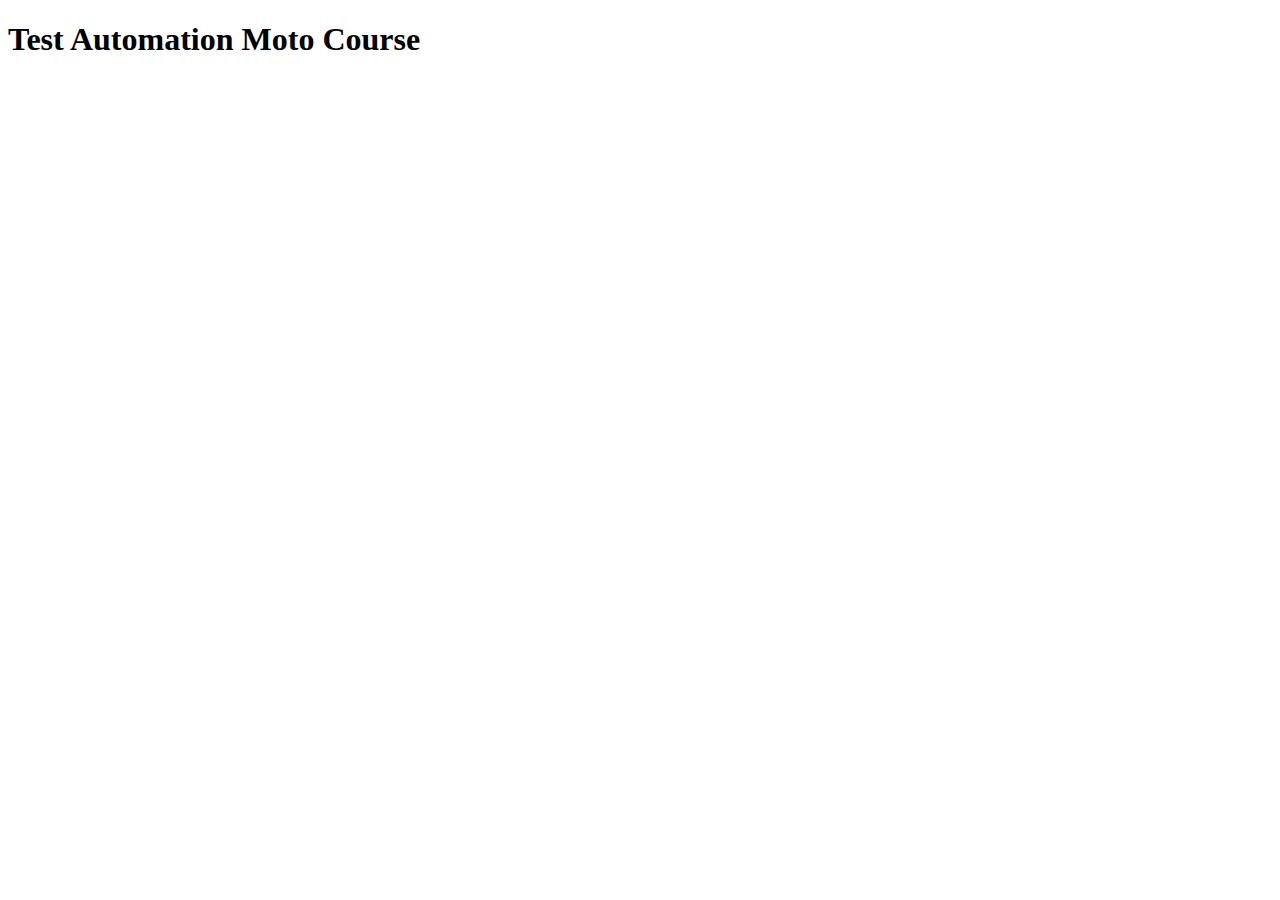
<file: index.html>
<!DOCTYPE html>
<html lang="en">
  <head>
    <meta charset="UTF-8" />
    <meta name="viewport" content="width=device-width, initial-scale=1.0" />
    <meta http-equiv="X-UA-Compatible" content="ie=edge" />
    <title>Test Automation Moto Course</title>
    <style>
      body {
      }
    </style>
  </head>
  <body>
    <h1>Test Automation Moto Course</h1>
    <script src="script.js"></script>
  </body>
</html>
</file>
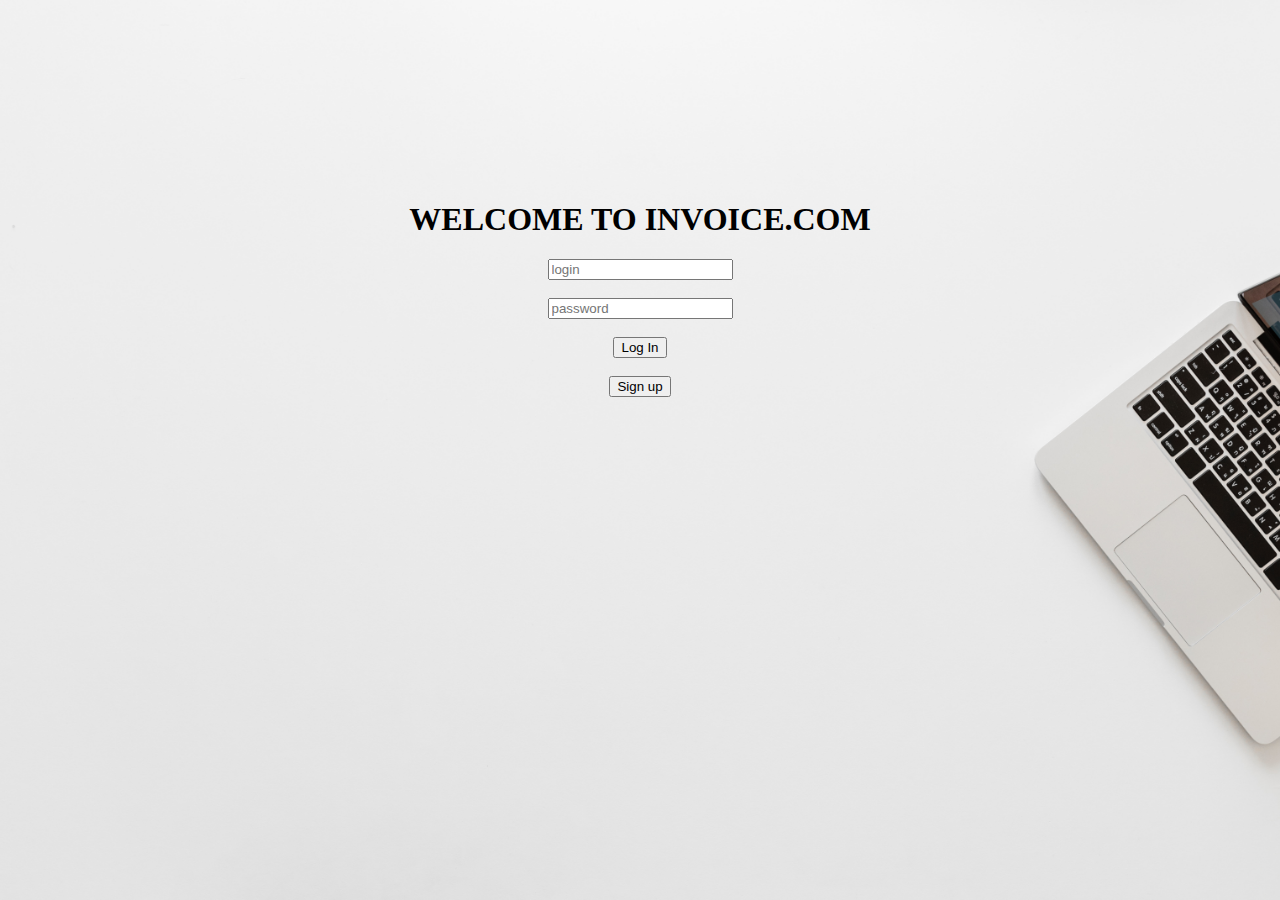
<file: exam.html>
<!DOCTYPE html>
<html lang="en">
<head>
    <meta charset="UTF-8">
    <meta http-equiv="X-UA-Compatible" content="IE=edge">
    <meta name="viewport" content="width=device-width, initial-scale=1.0">
    <link rel="stylesheet" href="exam.css">
    <link href="https://cdn.jsdelivr.net/npm/bootstrap@5.1.1/dist/css/bootstrap.min.css" rel="stylesheet" integrity="sha384-F3w7mX95PdgyTmZZMECAngseQB83DfGTowi0iMjiWaeVhAn4FJkqJByhZMI3AhiU" crossorigin="anonymous">    <title>Document</title>
</head>
<body onunload="closeBrowser()">

<!-- Panel logowania -->
    <div class="panel active" id="panel1">
        <h1 class="fw-light">WELCOME TO INVOICE.COM</h1>
        <input class="input-group-text" id="loginInput" type="text" placeholder="login"> <br>
        <input class="input-group-text" id="passwordInput" type="password" placeholder="password"> <br>
        <button class="btn btn-outline-dark" id="btnLogin">Log In</button><br>
        <button class="btn btn-outline-dark" id="btnSignUpLog">Sign up</button>
    </div>

<!-- Panel rejestracji -->
    <div class="panel " id="panel2">
        <h2 class="fw-light">Registration form</h2>
        <input class="input-group-text" id="regLoginInput" type="text" placeholder="login"> <br>
        <input class="input-group-text" id="regPasswordInput" type="password" placeholder="password"> <br>
        <button class="btn btn-outline-dark" id="btnSignUp">Sign up</button><br>
        <button class="btn btn-outline-dark" id="regBtnHome">Home</button>
    </div>

<!-- Panel Invoice -->
    <div class="panel " id="panel3">
        <h3 class="fw-light">INVOICES</h3> <br>
        <h5 class="fw-light">invoice number</h5>
        <input class="input-group-text" id="invoiceNr" type="text">
        <h5 class="fw-light">invoice description</h5>
        <input class="input-group-text" id="invoiceDescr" type="text">
        <h5 class="fw-light">price ($)</h5>
        <input class="input-group-text" id="invoicePrice" type="text"><br>
        <button class="btn btn-outline-dark" id="btnAddInvoice">Add Invoice</button><br>
        <button class="btn btn-outline-dark" id="btnLogOut">Log out</button><br>
        <div id="content"></div>
    </div>

    <script src="exam.js"> </script>
</body>
</html>
</file>
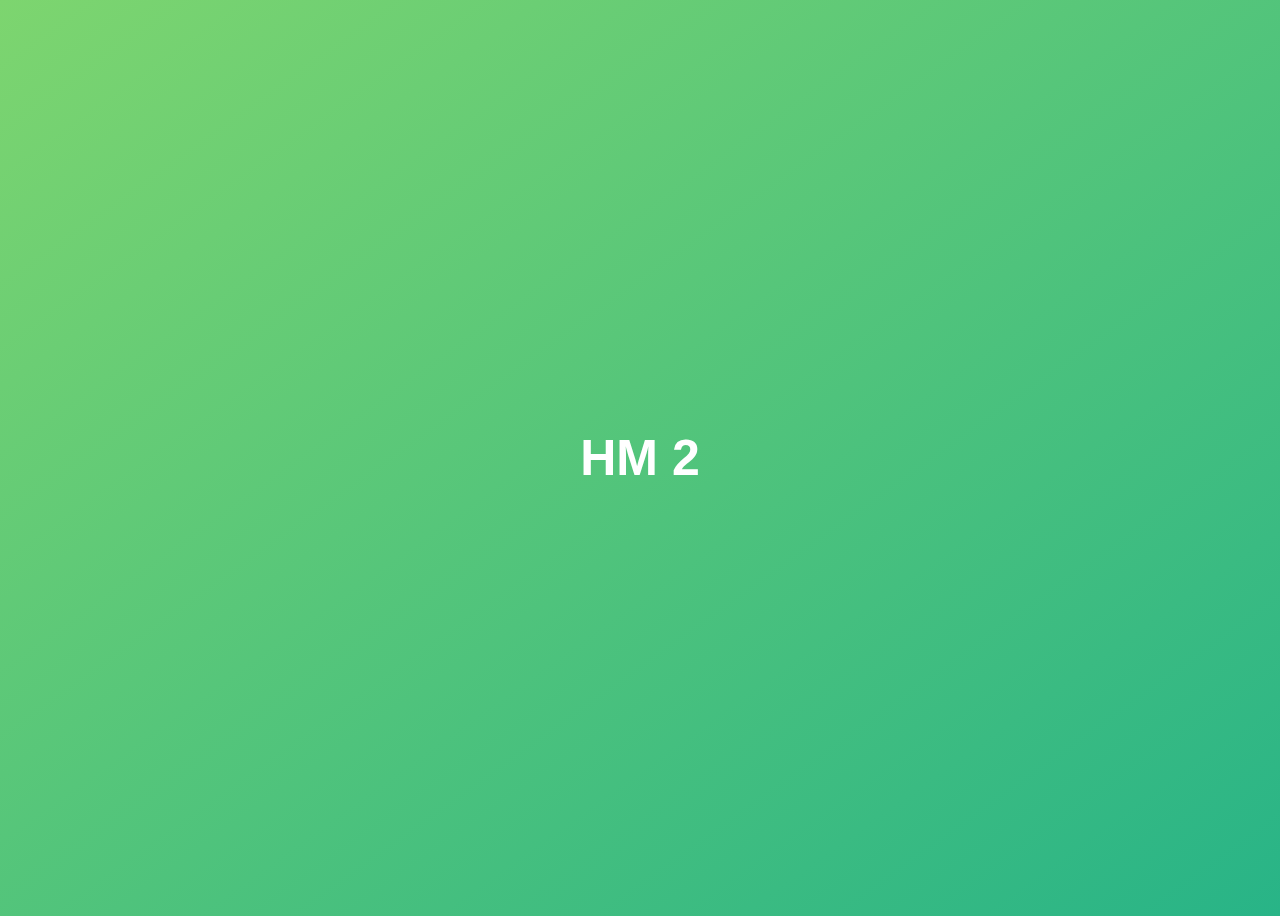
<file: hometask2.html>
<!DOCTYPE html>
<html lang="en">
  <head>
    <meta charset="UTF-8" />
    <meta name="viewport" content="width=device-width, initial-scale=1.0" />
    <meta http-equiv="X-UA-Compatible" content="ie=edge" />
    <title>JavaScript Fundamentals – Part 1</title>
    <style>
      body {
        height: 100vh;
        display: flex;
        align-items: center;
        background: linear-gradient(to top left, #28b487, #7dd56f);
      }
      h1 {
        font-family: sans-serif;
        font-size: 50px;
        line-height: 1.3;
        width: 100%;
        padding: 30px;
        text-align: center;
        color: white;
      }
    </style>
  </head>
  <body>
    <h1>HM 2</h1>
    <script src="hometask2.js"></script>
  </body>
</html>
</file>
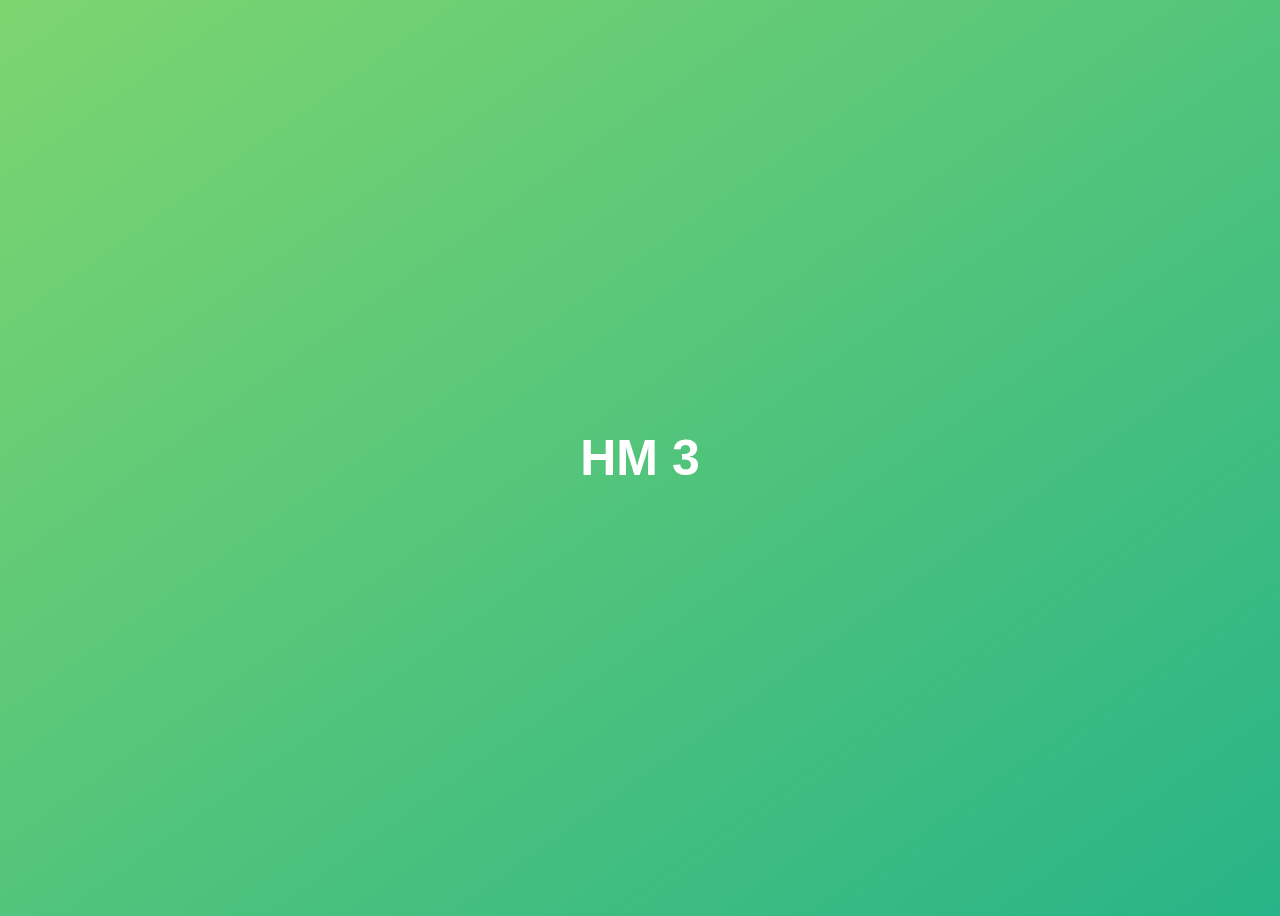
<file: hometask3.html>
<!DOCTYPE html>
<html lang="en">
  <head>
    <meta charset="UTF-8" />
    <meta name="viewport" content="width=device-width, initial-scale=1.0" />
    <meta http-equiv="X-UA-Compatible" content="ie=edge" />
    <title>JavaScript Fundamentals – Part 1</title>
    <style>
      body {
        height: 100vh;
        display: flex;
        align-items: center;
        background: linear-gradient(to top left, #28b487, #7dd56f);
      }
      h1 {
        font-family: sans-serif;
        font-size: 50px;
        line-height: 1.3;
        width: 100%;
        padding: 30px;
        text-align: center;
        color: white;
      }
    </style>
  </head>
  <body>
    <h1>HM 3</h1>
    <script src="hometask3.js"></script>
  </body>
</html>
</file>
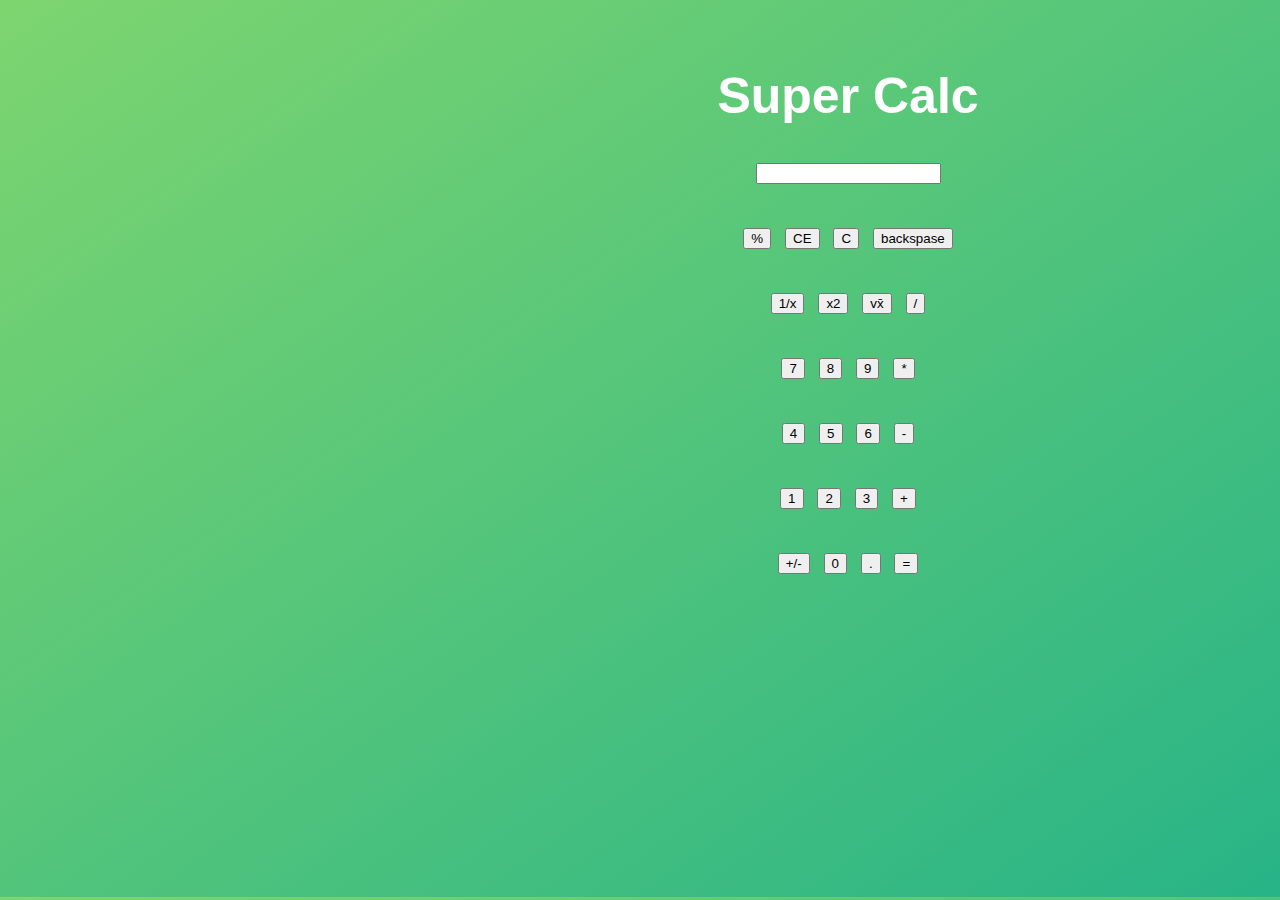
<file: hometask4.html>
<!DOCTYPE html>
<html lang="en">
<head>
    <meta charset="UTF-8">
    <meta http-equiv="X-UA-Compatible" content="IE=edge">
    <meta name="viewport" content="width=device-width, initial-scale=1.0">
    <title>JavaScript is awesome</title>
    <style>
        body {
          height: 95vh;
            width: 180vh;
          background: linear-gradient(to top left, #28b487, #7dd56f);
        }
        h1 {
          font-family: sans-serif;
          font-size: 50px;
          line-height: 1.3;
          width: 100%;
          padding: 30px;
          text-align: center;
          color: white;
        }
      </style>
</head>
<body>
    <h1>Super Calc<br>
    
    <input id="calculatorInput" type="text"> <br>

    <button onclick="superoperator('%')">%</button> <!-- Super operator -->
    <button onclick="superoperator('CE')">CE</button> <!-- Super operator -->
    <button onclick="superoperator('C')">C</button> <!-- Super operator -->
    <button onclick="superoperator('backspase')">backspase</button> <br> <!-- Super operator -->

    <button onclick="operators('1/x')">1/x</button> <!-- Operator -->
    <button onclick="operators('x2')">x2</button> <!-- Operator -->
    <button onclick="operators('vx̄')">vx̄</button> <!-- Operator -->
    <button onclick="operators('/')">/</button> <br> <!-- Operator -->

    <button onclick="numbers('7')">7</button> <!-- Number button -->
    <button onclick="numbers('8')">8</button> <!-- Number button -->
    <button onclick="numbers('9')">9</button> <!-- Number button -->
    <button onclick="operators('*')">*</button> <br> <!-- Operator -->

    <button onclick="numbers('4')">4</button> <!-- Number button -->
    <button onclick="numbers('5')">5</button> <!-- Number button -->
    <button onclick="numbers('6')">6</button> <!-- Number button -->
    <button onclick="operators('-')">-</button> <br> <!-- Operator -->

    <button onclick="numbers('1')">1</button> <!-- Number button -->
    <button onclick="numbers('2')">2</button> <!-- Number button -->
    <button onclick="numbers('3')">3</button> <!-- Number button -->
    <button onclick="operators('+')">+</button> <br><!-- Operator -->

    <button onclick="operators('+/-')">+/-</button> <!-- Operator -->
    <button onclick="numbers('0')">0</button> <!-- Number button -->
    <button onclick="numbers('.')">.</button> <!-- Number button -->
    <button onclick="operators('=')">=</button> <!-- Operator -->


    <script src="hometask4.js"></script> 
</h1>
</body>
</html>
</file>
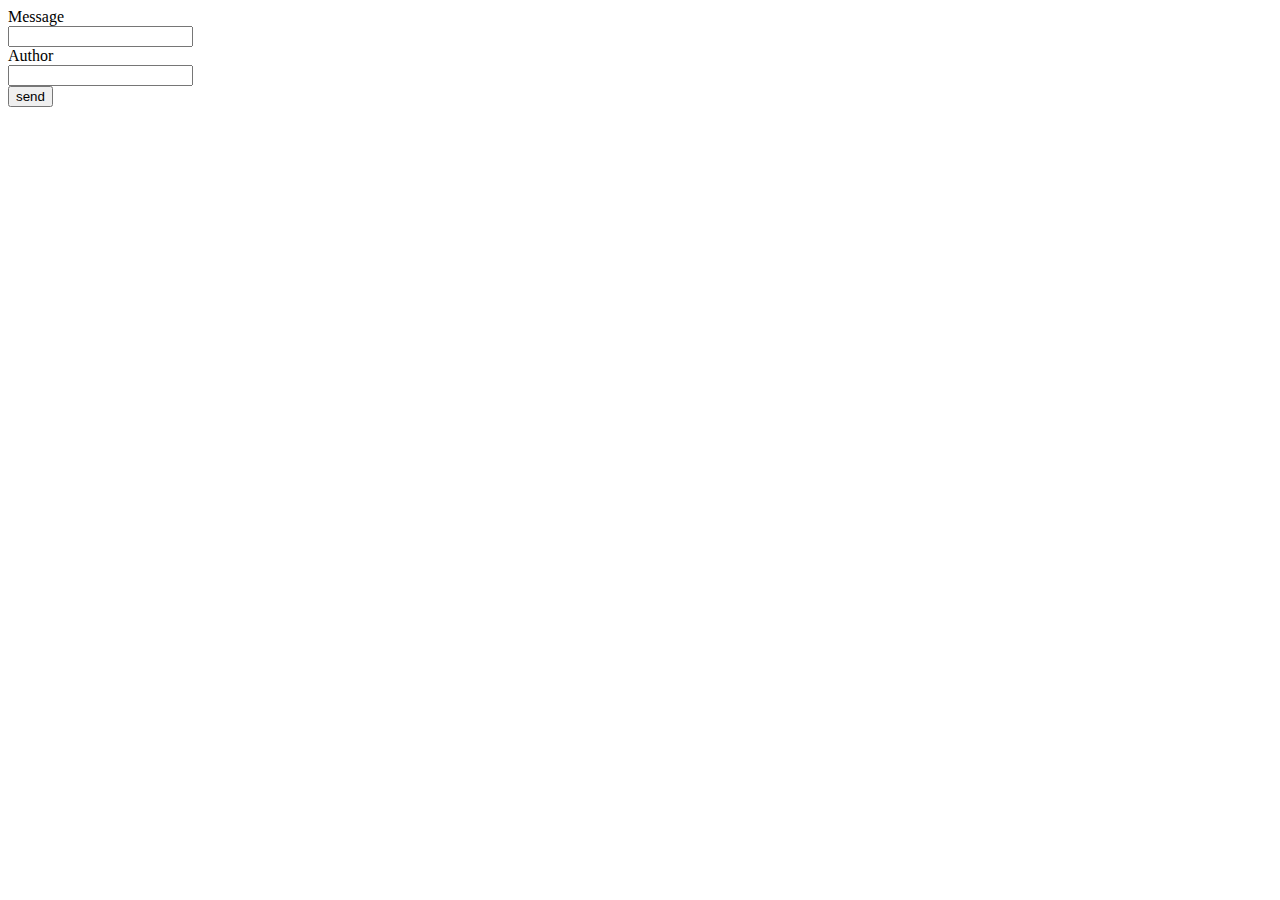
<file: hometask5.html>
<!DOCTYPE html>
<html lang="en">
<head>
    <meta charset="UTF-8">
    <meta http-equiv="X-UA-Compatible" content="IE=edge">
    <meta name="viewport" content="width=device-width, initial-scale=1.0">
    <title>JavaScript is awesome</title>
</head>
<body>

    <div id="container">
            <label for="">Message</label><br>
            <input id="messageInput" type="text"><br>
            <label for="">Author</label><br>
            <input type="text" id="authorInput"><br>
            <button id="btnSend">send</button>
        <div id="content"></div>
    </div>



    <!-- <input id="calculatorInput" type="text">
    <button onclick="calc('+')">+</button>
    <button onclick="calc('-')">-</button>
    <button onclick="calc('*')">*</button>
    <button onclick="calc('/')">/</button>
    <button onclick="calc('=')">=</button> -->
    <!-- <script src="index.js"></script> -->
    <!-- <script src="objects.js"></script> -->

    <script src="hometask5.js"></script>
</body>
</html>
</file>
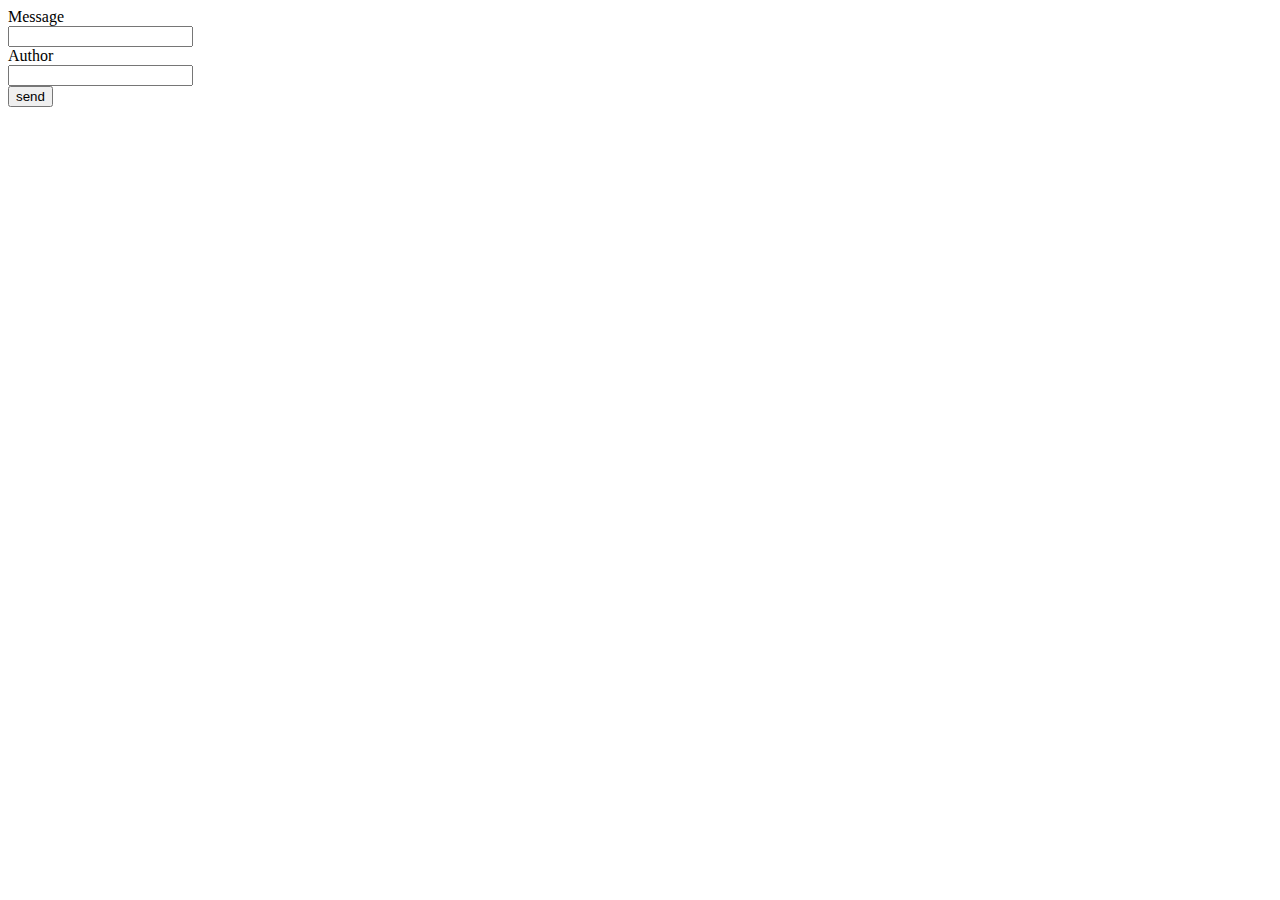
<file: hometask6.html>
<!DOCTYPE html>
<html lang="en">
<head>
    <meta charset="UTF-8">
    <meta http-equiv="X-UA-Compatible" content="IE=edge">
    <meta name="viewport" content="width=device-width, initial-scale=1.0">
    <title>JavaScript is awesome</title>
</head>
<body>

    <div id="container">
            <label for="">Message</label><br>
            <input id="messageInput" type="text"><br>
            <label for="">Author</label><br>
            <input type="text" id="authorInput"><br>
            <button id="btnSend">send</button>
        <div id="content"></div>
    </div>



    <!-- <input id="calculatorInput" type="text">
    <button onclick="calc('+')">+</button>
    <button onclick="calc('-')">-</button>
    <button onclick="calc('*')">*</button>
    <button onclick="calc('/')">/</button>
    <button onclick="calc('=')">=</button> -->
    <!-- <script src="index.js"></script> -->
    <!-- <script src="objects.js"></script> -->

    <script src="hometask6.js"></script>
</body>
</html>
</file>
<file: exam.css>
.panel {

	height: 35em;
	display: flex;
	align-items: center;
	justify-content: center;
	flex-direction : column;
	
	display: none;
	
	position: relative;
    transition: all 0.5s ease-in-out;

	left: 0px;


}

/* .panel-hidden {

	left: 0px;

} */

.active {

	display: flex;
	/* position: relative;

    transition: all 0.5s ease-in-out; */



}

body {
    background-image: url("exam.jpg");
	background-repeat: no-repeat;
	background-attachment: fixed;
	background-size: cover;
}

button[name= 'clearBtn' ] {
	background-color: #e7e7e7; color: black;
	border-radius: 12px;
}
</file>
